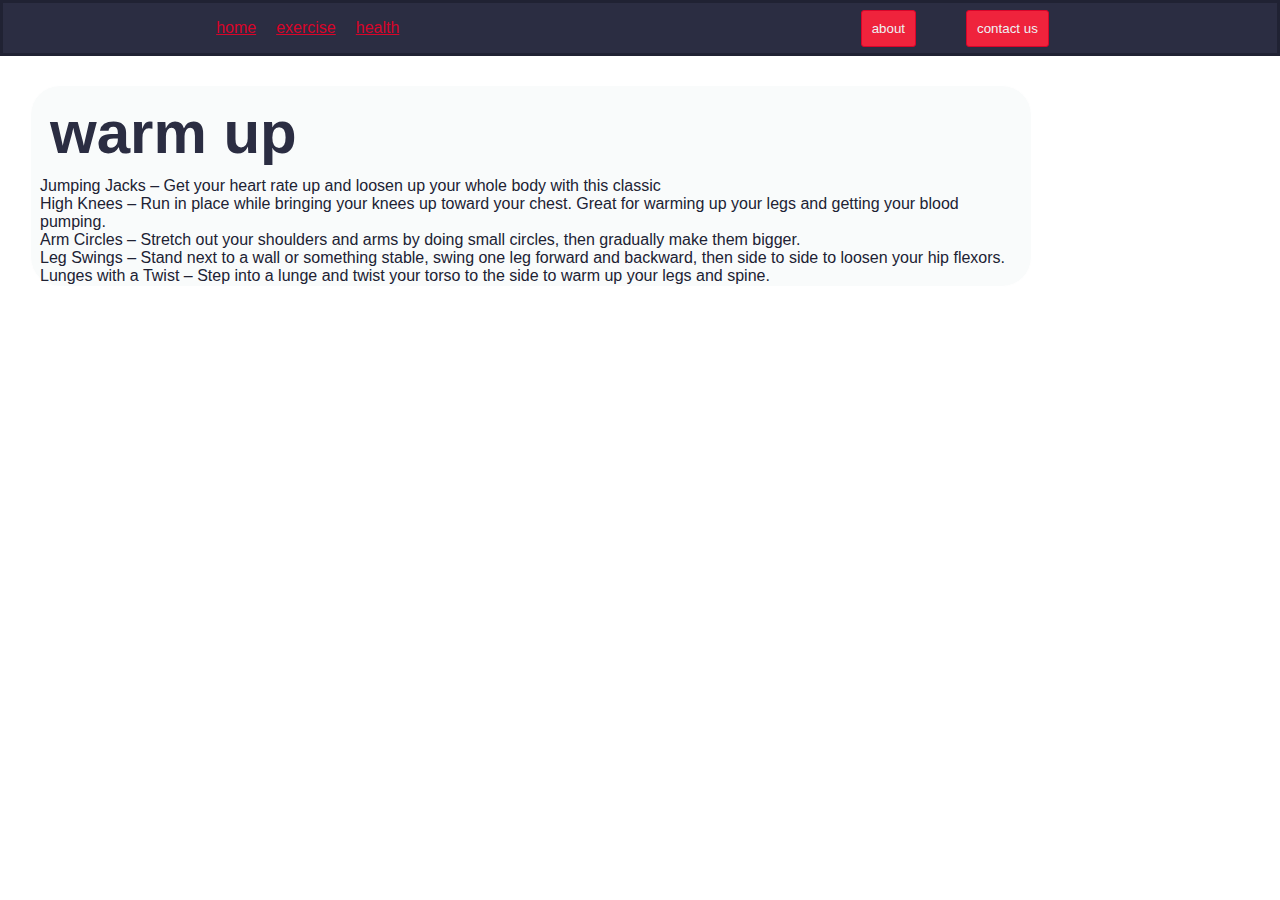
<file: exercise.html>
<!DOCTYPE html>
<html lang="en">
<head>
    <meta charset="UTF-8">
    <meta name="viewport" content="width=device-width, initial-scale=1.0">
    <link rel="stylesheet" href="exstyle.css">
    <title>exercise</title>
</head>
<body>

        <div class="navbar">
     
            <div class="menu">

                <a href="index.html">home</a>
                <a href="exercise.html">exercise</a>
                <a href="health.html">health</a>
        
            </div>
     
         <div class="other">
     
             <button>about</button>
             <button>contact us</button>
     
         </div>
     
        </div>

        <div class="center">

            <div class="transparent">
            </div>
        
            <div class="overlay">
            </div>
        
            <div class="overlaytext">
                <h1 id="overlayH">warm up</h1>
                <p>Jumping Jacks – Get your heart rate up and loosen up your whole body with this classic <br>

                    High Knees – Run in place while bringing your knees up toward your chest. Great for warming up your legs and getting your blood pumping.<br>
                    
                    Arm Circles – Stretch out your shoulders and arms by doing small circles, then gradually make them bigger.<br>
                    
                    Leg Swings – Stand next to a wall or something stable, swing one leg forward and backward, then side to side to loosen your hip flexors.<br>
                    
                    Lunges with a Twist – Step into a lunge and twist your torso to the side to warm up your legs and spine.</p>
        
        </div>
</body>
</html>
</file>
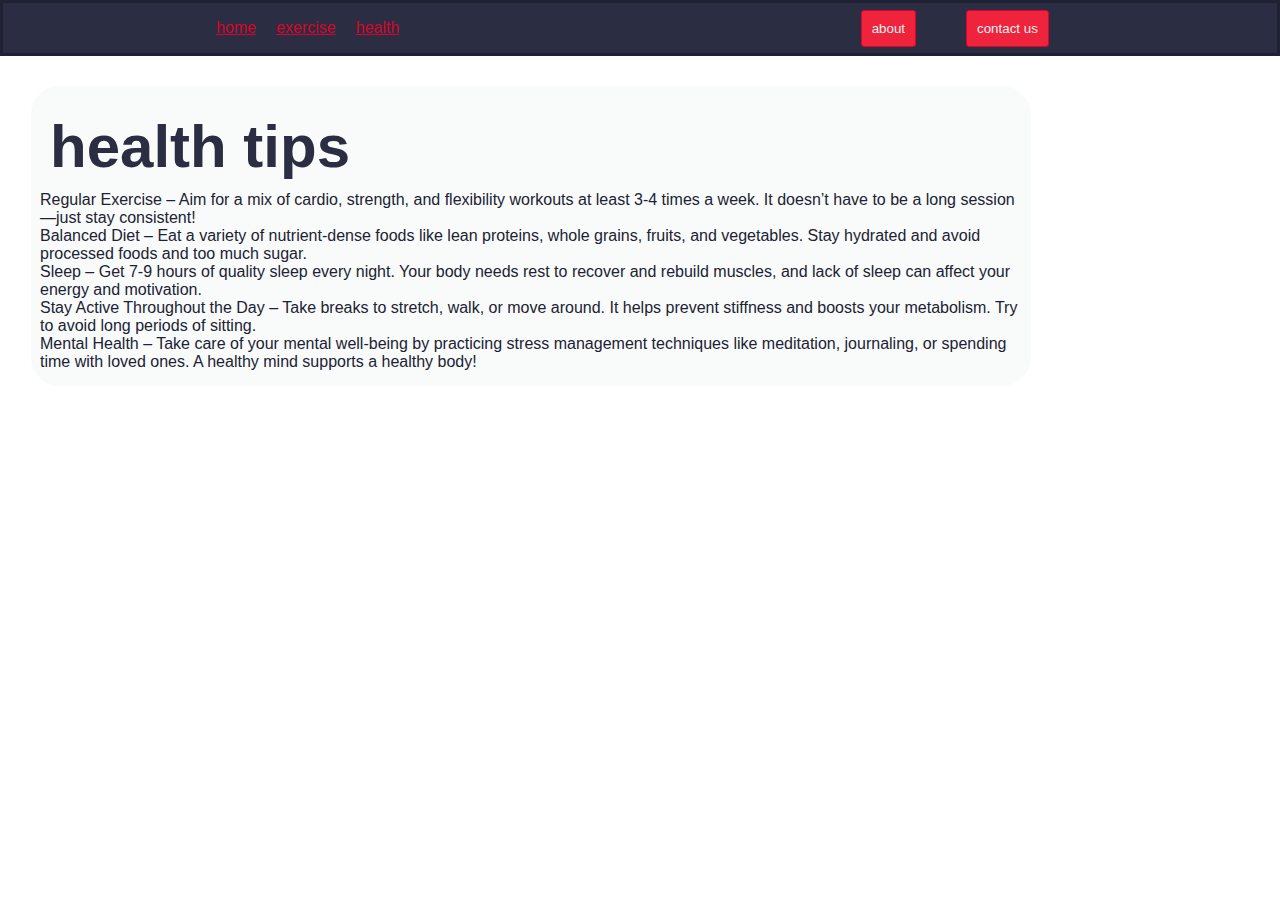
<file: health.html>
<!DOCTYPE html>
<html lang="en">
<head>
    <meta charset="UTF-8">
    <meta name="viewport" content="width=device-width, initial-scale=1.0">
    <link rel="stylesheet" href="healthy.css">
    <title>health</title>
</head>
<body>
    
    <div class="navbar">
     
        <div class="menu">

            <a href="index.html">home</a>
            <a href="exercise.html">exercise</a>
            <a href="health.html">health</a>
    
        </div>
    
        <div class="other">
    
            <button>about</button>
            <button>contact us</button>
    
        </div>
    
       </div>

       <div class="center">

           <div class="transparent">
           </div>
       
           <div class="overlay">
           </div>
       
           <div class="overlaytext">
               <h1 id="overlayH">health tips</h1>
               <p>Regular Exercise – Aim for a mix of cardio, strength, and flexibility workouts at least 3-4 times a week. It doesn’t have to be a long session—just stay consistent!<br>

                Balanced Diet – Eat a variety of nutrient-dense foods like lean proteins, whole grains, fruits, and vegetables. Stay hydrated and avoid processed foods and too much sugar.<br>
                
                Sleep – Get 7-9 hours of quality sleep every night. Your body needs rest to recover and rebuild muscles, and lack of sleep can affect your energy and motivation.<br>
                
                Stay Active Throughout the Day – Take breaks to stretch, walk, or move around. It helps prevent stiffness and boosts your metabolism. Try to avoid long periods of sitting.<br>
                
                Mental Health – Take care of your mental well-being by practicing stress management techniques like meditation, journaling, or spending time with loved ones. A healthy mind supports a healthy body!</p>
       
       </div>
</body>
</html>
</file>
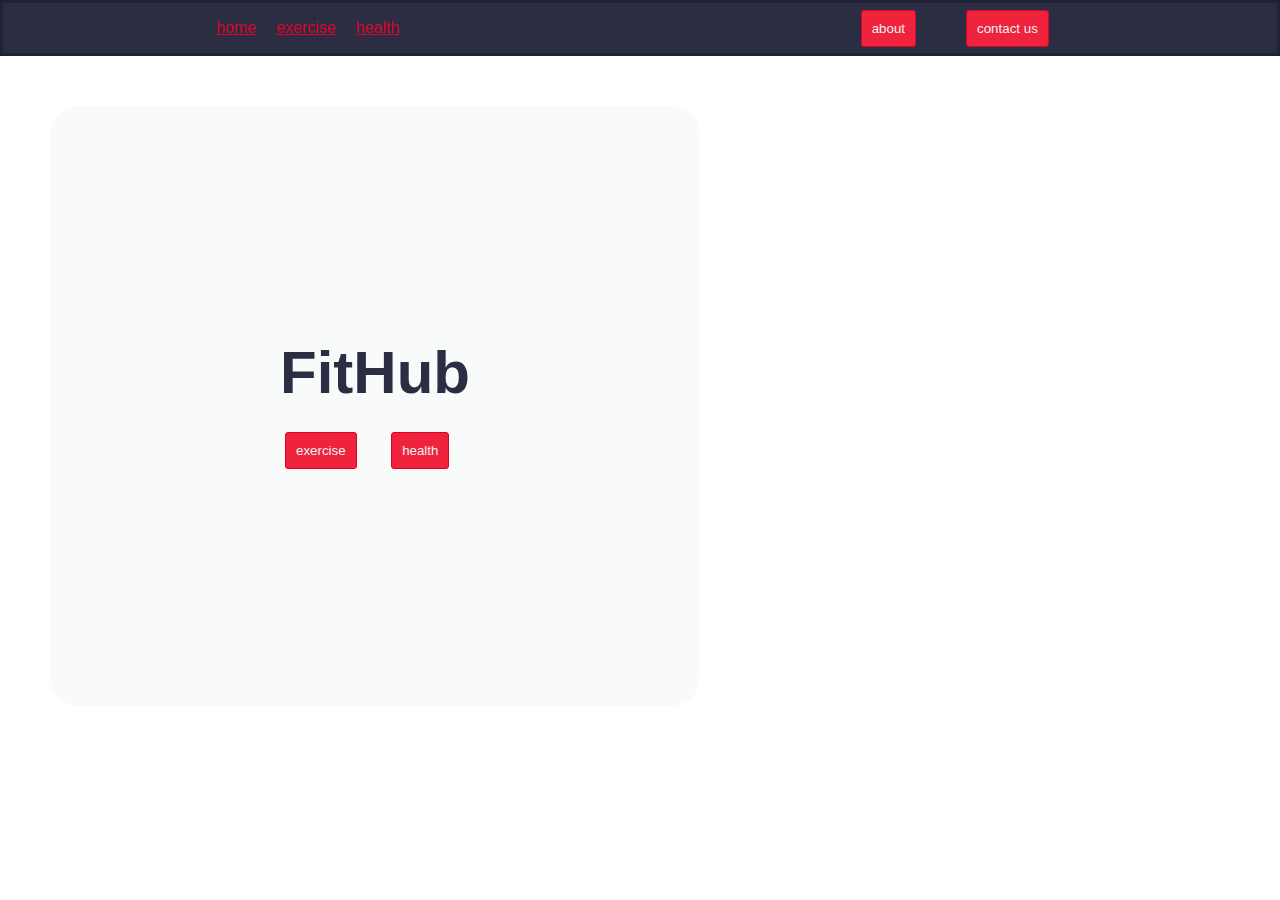
<file: home.html>
<!DOCTYPE html>
<html lang="en">
<head>
    <meta charset="UTF-8">
    <meta name="viewport" content="width=device-width, initial-scale=1.0">
    <link rel="stylesheet" href="homepage.css">
    <title>FitnessHub</title>
</head>
<body>

   <div class="navbar">

    <div class="menu">

        <a href="home.html">home</a>
        <a href="">exercise</a>
        <a href="">health</a>

    </div>

    <div class="other">

        <button>about</button>
        <button>contact us</button>

    </div>

   </div>

   <div class="center">


    <div class="tranparent">
    </div>

    <div class="overlay">
    </div>

    <div class="overlaytext">
        <h1 id="overlayH">FitHub</h1>
        <button>exercise</button>
        <button>health</button>
        </div>

   </div>

</body>
</html>
</file>
<file: exstyle.css>
* {
    padding: 0;
    margin: 0;
    color: #202233;
    font-family: 'Franklin Gothic Medium', 'Arial Narrow', Arial, sans-serif;
}

a , button {
    color: #D90429;
}

.navbar {
    background-color: #2B2D42;
    height: 50px;
    border: solid #202233 3px;
}

.menu , .other , .navbar {
display: flex;
align-items: center;
justify-content: space-around;
gap: 20px;
}

button {
    background-color: #EF233C;
    border: solid #D90429 1px;
    border-radius: 3px;
    color: #EDF2F4;
    padding: 10px;
    margin: 15px;
}

button:hover {
    background-color: #2B2D42;
    color: #EDF2F4;
    border: solid #EDF2F4 1px;
    border-radius: 5px;
}

#overlayH {
    color: #2B2D42;
    padding: 10px;
    font-size: 60px;
}

a:hover {
    color: #EDF2F4;
}


.center {
    width: 1000x ;
    height:200px;
    display: flex;
    align-items: center;
    justify-content: space-around ;
    gap: 20px ;
    position: absolute;
    margin: 30px;

}

body {
    margin: 0;
    height: 100vh; 
    background-image: url('https://i.pinimg.com/736x/c4/8e/61/c48e6121dc2427b5fc39ed9168b87e4e.jpg');
    background-size: cover;
    background-position: center;
    background-repeat: no-repeat;
}

.transparent {
    position: relative;
    width: 1000px;
    height: 200px;
    background-color: #EDF2F4;
    opacity: 0.3;
    z-index: 1;
    border-radius: 30px;
    border: solid white 1px;
}

.overlaytext {
    position: absolute;
    z-index: 3;
    margin: 10px;
}

.overlay {
    position: absolute;
    width: 1000px;
    height: 200px;
    z-index: 2;
    border-radius: 30px;
    border: solid white 1px ;
}
</file>
<file: healthy.css>
* {
    padding: 0;
    margin: 0;
    color: #202233;
    font-family: 'Franklin Gothic Medium', 'Arial Narrow', Arial, sans-serif;
}

a , button {
    color: #D90429;
}

.navbar {
    background-color: #2B2D42;
    height: 50px;
    border: solid #202233 3px;
}

.menu , .other , .navbar {
display: flex;
align-items: center;
justify-content: space-around;
gap: 20px;
}

button {
    background-color: #EF233C;
    border: solid #D90429 1px;
    border-radius: 3px;
    color: #EDF2F4;
    padding: 10px;
    margin: 15px;
}

button:hover {
    background-color: #2B2D42;
    color: #EDF2F4;
    border: solid #EDF2F4 1px;
    border-radius: 5px;
}

#overlayH {
    color: #2B2D42;
    padding: 10px;
    font-size: 60px;
}

a:hover {
    color: #EDF2F4;
}


.center {
    width: 1000x ;
    height:300px;
    display: flex;
    align-items: center;
    justify-content: space-around ;
    gap: 20px ;
    position: absolute;
    margin: 30px;

}

body {
    margin: 0;
    height: 100vh; 
    background-image: url('https://i.pinimg.com/736x/c4/8e/61/c48e6121dc2427b5fc39ed9168b87e4e.jpg');
    background-size: cover;
    background-position: center;
    background-repeat: no-repeat;
}

.transparent {
    position: relative;
    width: 1000px;
    height: 300px;
    background-color: #EDF2F4;
    opacity: 0.3;
    z-index: 1;
    border-radius: 30px;
    border: solid white 1px;
}

.overlaytext {
    position: absolute;
    z-index: 3;
    margin: 10px;
}

.overlay {
    position: absolute;
    width: 1000px;
    height: 300px;
    z-index: 2;
    border-radius: 30px;
    border: solid white 1px ;
}
</file>
<file: homepage.css>
* {
    padding: 0;
    margin: 0;
    color: #D90429;
    font-family: 'Franklin Gothic Medium', 'Arial Narrow', Arial, sans-serif;
}

.navbar {
    background-color: #2B2D42;
    height: 50px;
    border: solid #202233 3px;
}

.menu , .other , .navbar {
display: flex;
align-items: center;
justify-content: space-around;
gap: 20px;
}

.center {
    width:750px;
    height:700px;
    display: flex;
    align-items: center;
    justify-content: space-around ;
    gap: 20px ;
    position: absolute;

}

body {
    margin: 0;
    height: 100vh; 
    background-image: url('https://i.pinimg.com/736x/c4/8e/61/c48e6121dc2427b5fc39ed9168b87e4e.jpg');
    background-size: cover;
    background-position: center;
    background-repeat: no-repeat;
}

.tranparent {
    position: relative;
    width: 650px;
    height: 600px;
    background-color: #EDF2F4;
    opacity: 0.3;
    z-index: 1;
    border-radius: 30px;
    border: solid white 1px;
}

.overlaytext {
    position: absolute;
    z-index: 3;
}

.overlay {
    position: absolute;
    width: 650px;
    height: 600px;
    z-index: 2;
    border-radius: 30px;
    border: solid white 1px ;
}

button {
    background-color: #EF233C;
    border: solid #D90429 1px;
    border-radius: 3px;
    color: #EDF2F4;
    padding: 10px;
    margin: 15px;
}

button:hover {
    background-color: #2B2D42;
    color: #EDF2F4;
    border: solid #EDF2F4 1px;
    border-radius: 5px;
}

#overlayH {
    color: #2B2D42;
    padding: 10px;
    font-size: 60px;
}

a:hover {
    color: #EDF2F4;
}

#center:hover {
    background-color: transparent;
    color: #EDF2F4;
    border: solid #EDF2F4 1px;
    border-radius: 5px;
}

#center{
    color: #202233;
    border: #202233 solid 1px;
}
</file>
